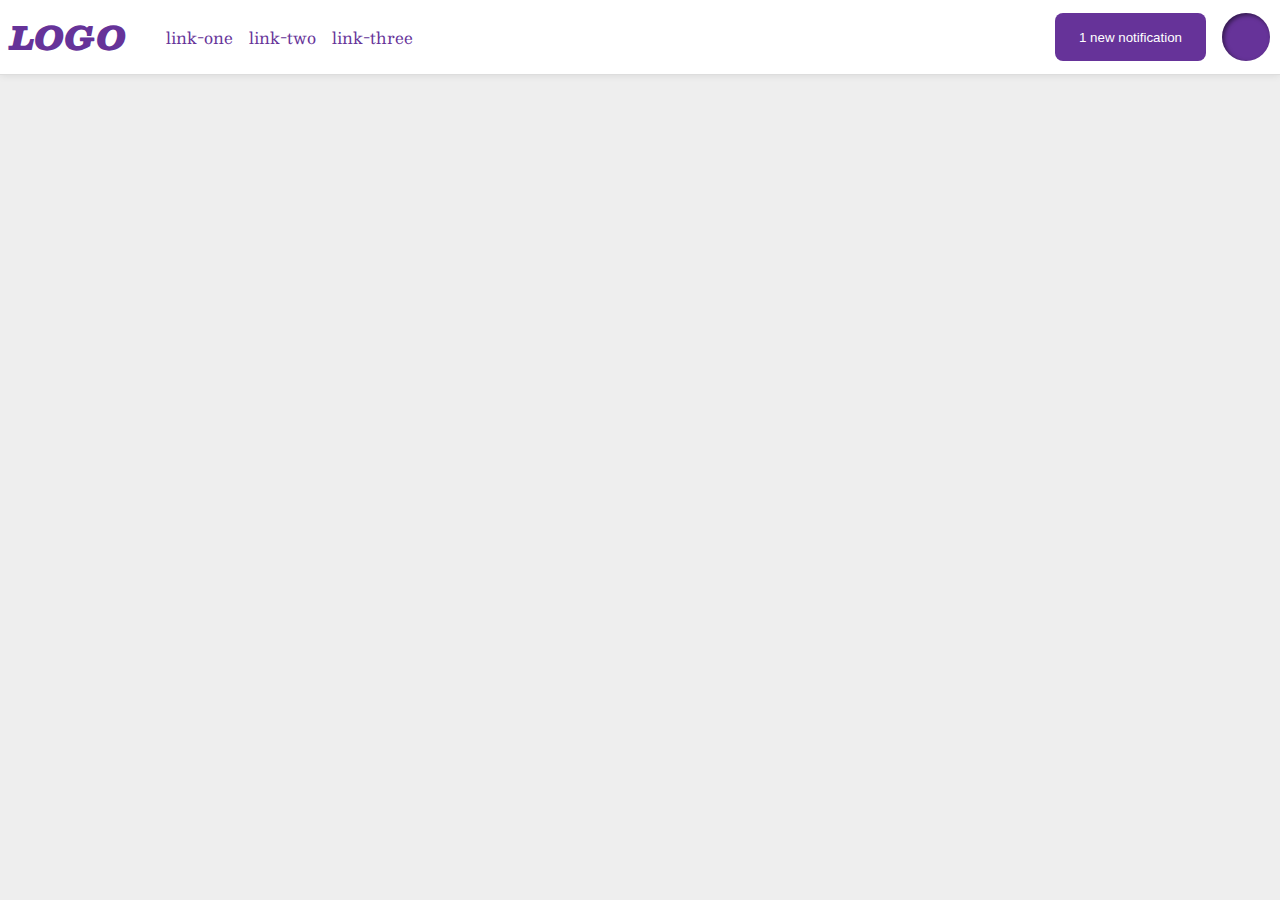
<file: flex/03-flex-header-2/index.html>
<!DOCTYPE html>
<html lang="en">
  <head>
    <meta charset="UTF-8">
    <meta http-equiv="X-UA-Compatible" content="IE=edge">
    <meta name="viewport" content="width=device-width, initial-scale=1.0">
    <title>Flex Header 2</title>
    <link rel="stylesheet" href="style.css">
  </head>
  <body>
    <div class="header">
      <div class="logo">
        LOGO
      </div>
      <ul class="links">
        <li><a href="google.com">link-one</a></li>
        <li><a href="google.com">link-two</a></li>
        <li><a href="google.com">link-three</a></li>
      </ul>
      <div class="notifs">
        <button class="notifications">
          1 new notification
        </button>
        <div class="profile-image"></div>
      </div>
     
    </div>
  </body>
</html>
</file>
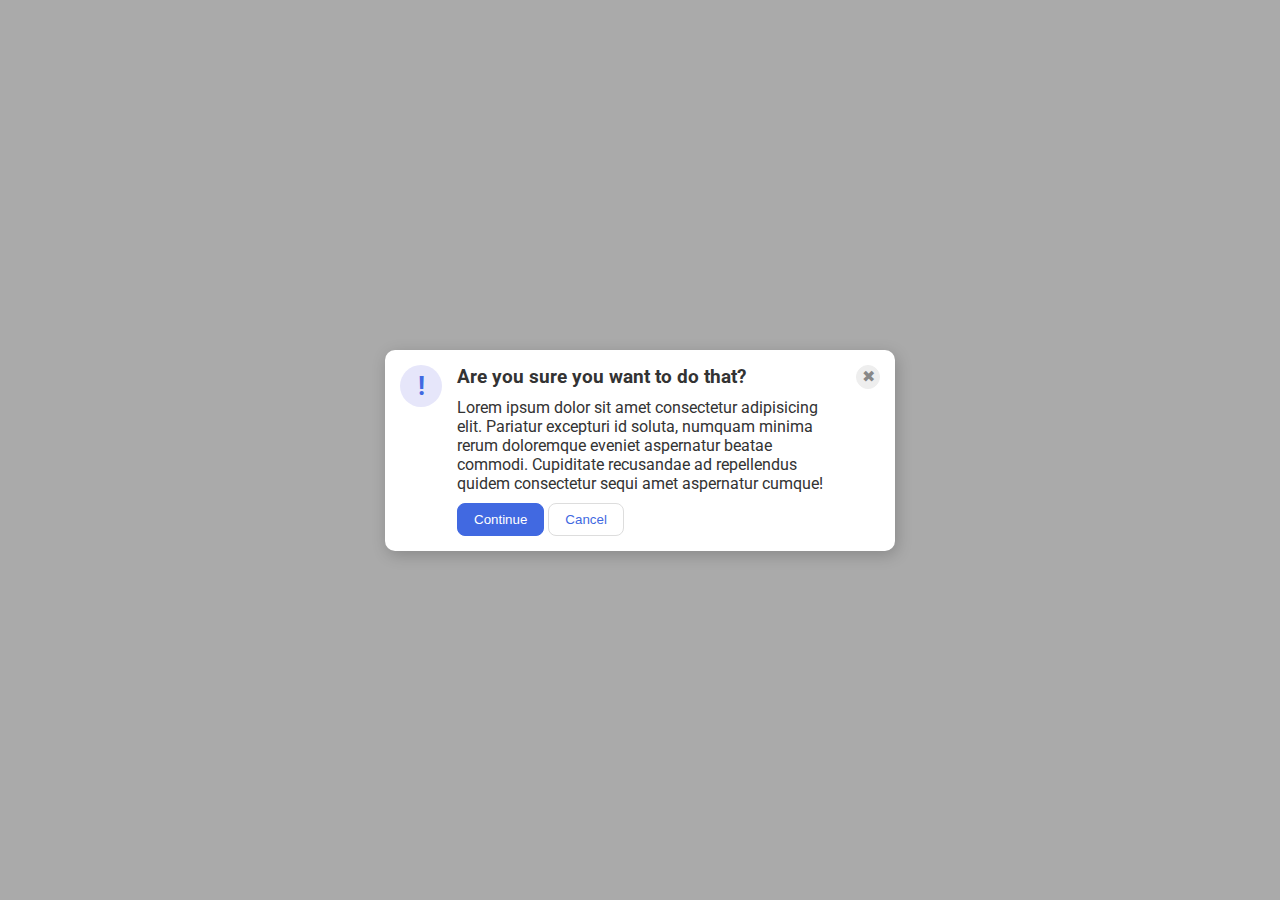
<file: flex/05-flex-modal/index.html>
<!DOCTYPE html>
<html lang="en">
  <head>
    <meta charset="UTF-8">
    <meta http-equiv="X-UA-Compatible" content="IE=edge">
    <meta name="viewport" content="width=device-width, initial-scale=1.0">
    <link rel="stylesheet" href="style.css">
    <title>Modal</title>
  </head>
  <body>
    <div class="modal">

      <div class="icon">!</div>
      <div class="info">
        <div class="header">Are you sure you want to do that?</div>
        <div class="text">Lorem ipsum dolor sit amet consectetur adipisicing elit. Pariatur excepturi id soluta, numquam minima rerum doloremque eveniet aspernatur beatae commodi. Cupiditate recusandae ad repellendus quidem consectetur sequi amet aspernatur cumque!</div>
        <div class="actions">
          <button class="continue">Continue</button>
          <button class="cancel">Cancel</button>
        </div>
      </div>
      <button class="close-button">✖</button>
      
    </div>
  </body>
</html>
</file>
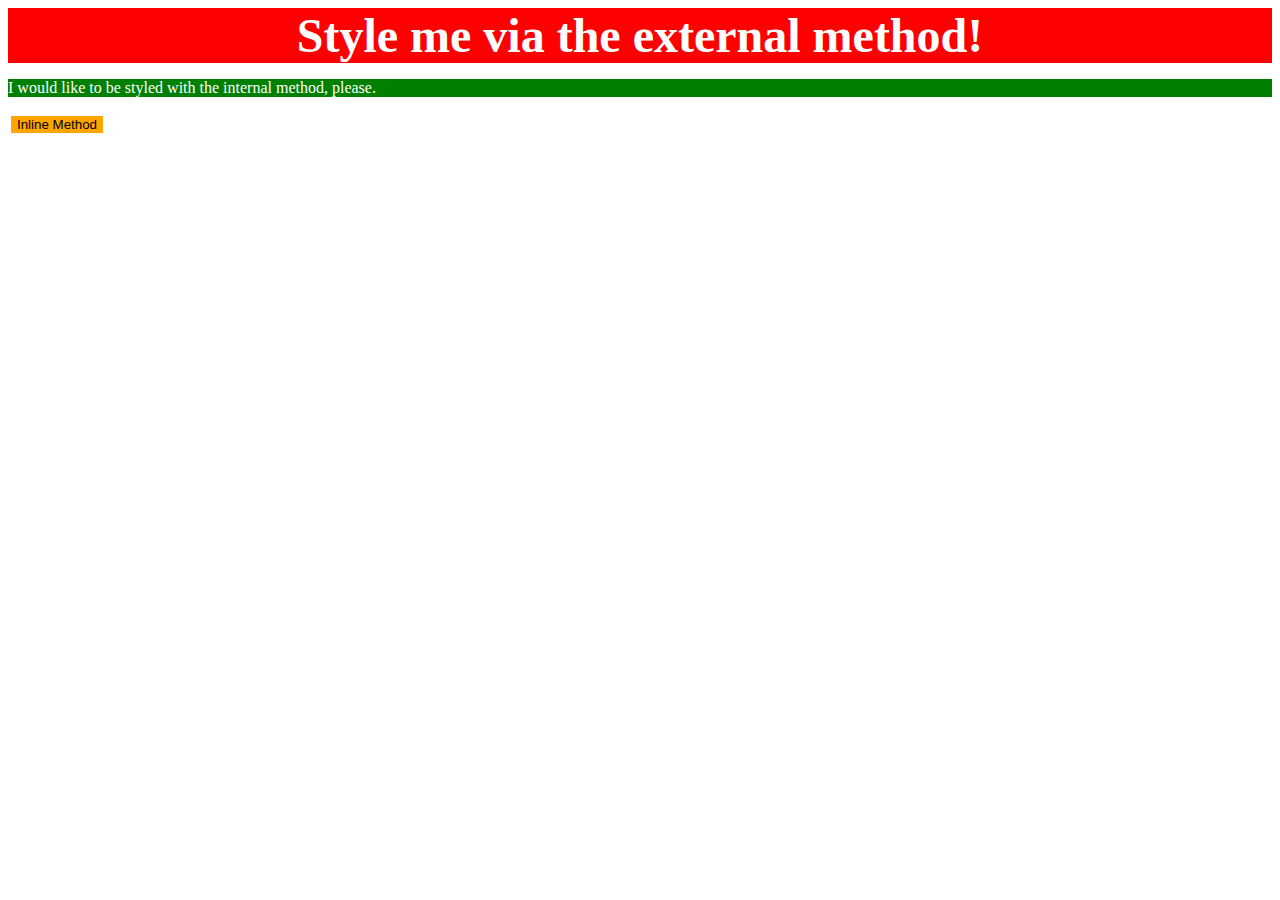
<file: foundations/01-css-methods/index.html>
<!DOCTYPE html>
<html lang="en">
  <head>
    <meta charset="UTF-8">
    <meta http-equiv="X-UA-Compatible" content="IE=edge">
    <meta name="viewport" content="width=device-width, initial-scale=1.0">
    <link href="style.css" rel="stylesheet">
    <title>Methods for Adding CSS</title>
    <style>
      p{
        background-color: green;
        color: white;
      }
    </style>
  </head>
  <body>
    <div>Style me via the external method!</div>
    <p>I would like to be styled with the internal method, please.</p>
    <button style="background-color: orange; border: white solid;">Inline Method</button>
  </body>
</html>
</file>
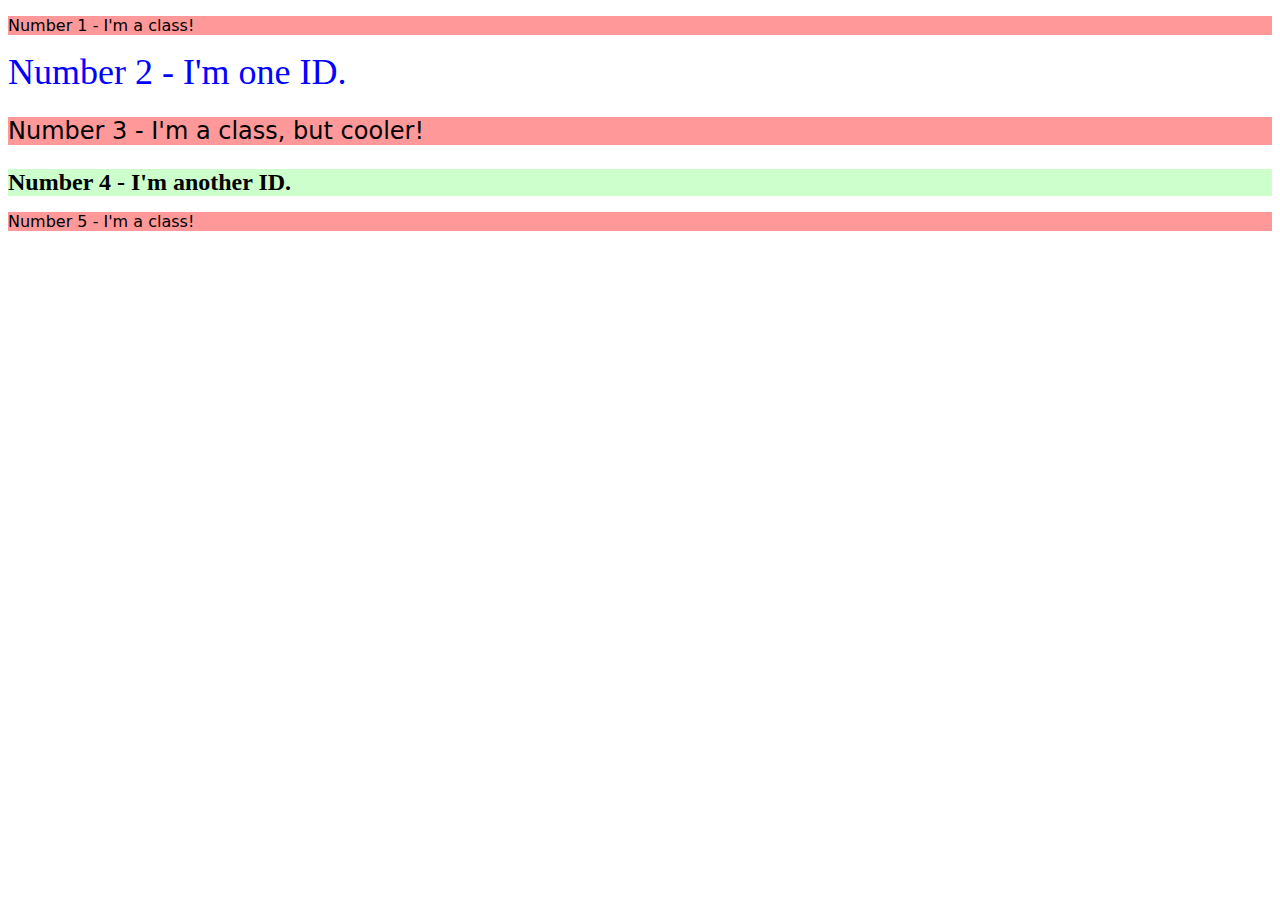
<file: foundations/02-class-id-selectors/index.html>
<!DOCTYPE html>
<html lang="en">
  <head>
    <meta charset="UTF-8">
    <meta http-equiv="X-UA-Compatible" content="IE=edge">
    <meta name="viewport" content="width=device-width, initial-scale=1.0">
    <title>Class and ID Selectors</title>
    <link rel="stylesheet" href="style.css">
  </head>
  <body>
    <p class="odd">Number 1 - I'm a class!</p>
    <div id="second">Number 2 - I'm one ID.</div>
    <p class="odd changefont">Number 3 - I'm a class, but cooler!</p>
    <div class="changefont" id="fourth">Number 4 - I'm another ID.</div>
    <p class="odd">Number 5 - I'm a class!</p>
  </body>
</html>
</file>
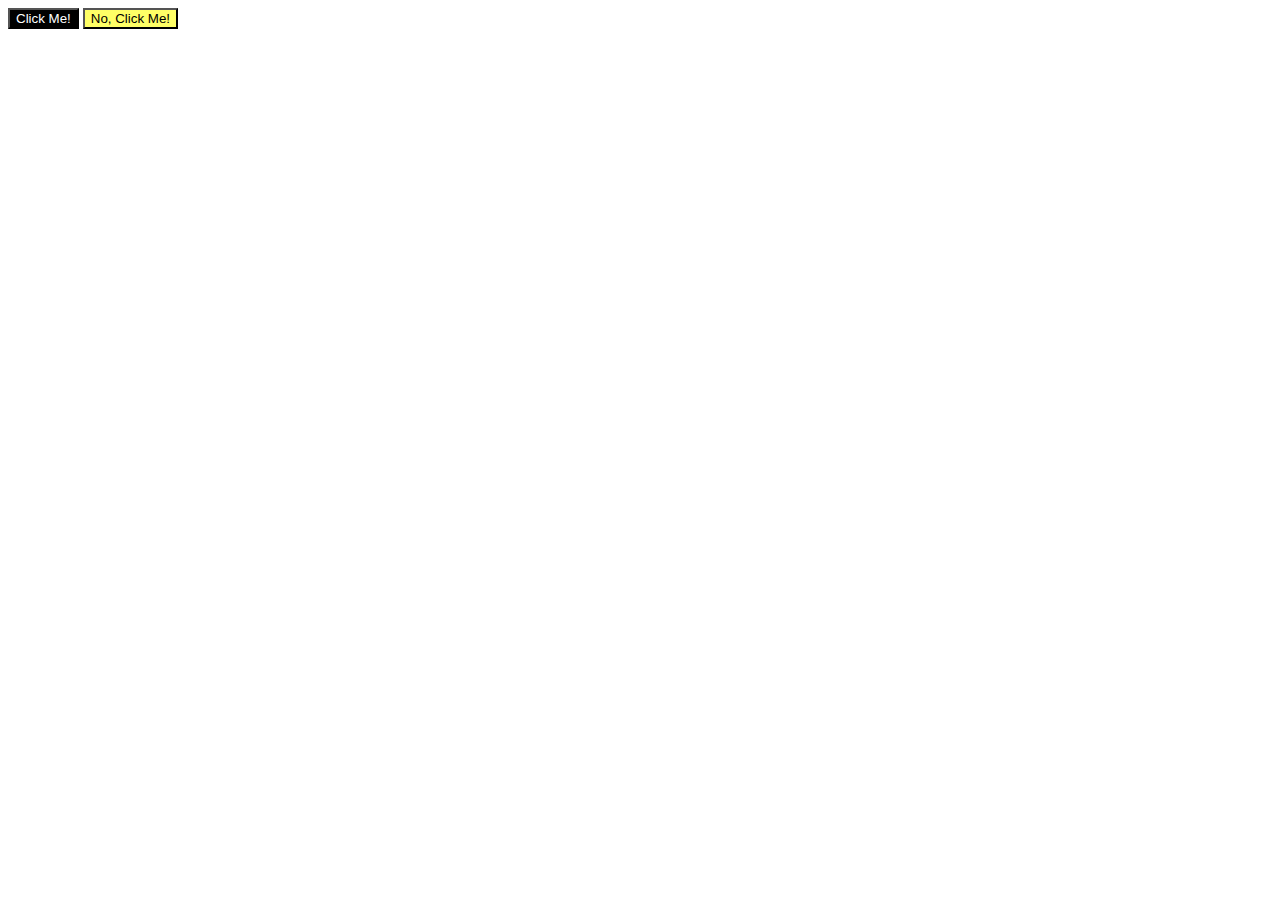
<file: foundations/03-grouping-selectors/index.html>
<!DOCTYPE html>
<html lang="en">
  <head>
    <meta charset="UTF-8">
    <meta http-equiv="X-UA-Compatible" content="IE=edge">
    <meta name="viewport" content="width=device-width, initial-scale=1.0">
    <title>Grouping Selectors</title>
    <link rel="stylesheet" href="style.css">
  </head>
  <body>
    <button class="click">Click Me!</button>
    <button class="no-click">No, Click Me!</button>
  </body>
</html>
</file>
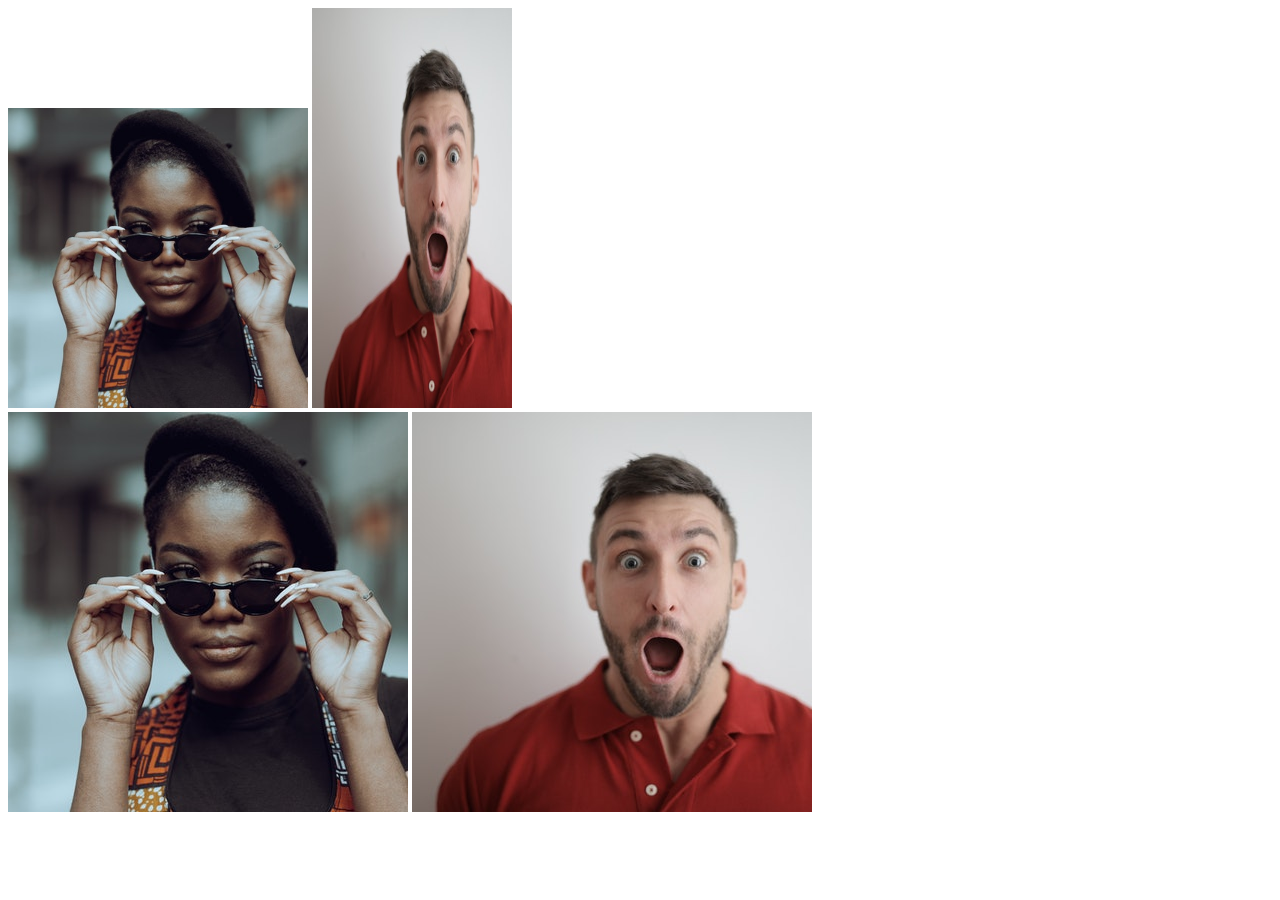
<file: foundations/04-chaining-selectors/index.html>
<!DOCTYPE html>
<html lang="en">
  <head>
    <meta charset="UTF-8">
    <meta http-equiv="X-UA-Compatible" content="IE=edge">
    <meta name="viewport" content="width=device-width, initial-scale=1.0">
    <title>Chaining Selectors</title>
    <link rel="stylesheet" href="style.css">
  </head>
  <body>
    <!-- Check image source path. Review Foundations lesson - Links and Images -->
    <!-- Use the classes BELOW this line -->
    <div>
      <img class="avatar proportioned" src="../04-chaining-selectors/images/pexels-katho-mutodo-8434791.jpg" alt="Woman with glasses">
      <img class="avatar distorted" src="../04-chaining-selectors/images/pexels-andrea-piacquadio-3777931.jpg" alt="Man with surprised expression">
    </div>
    <!-- Use the classes ABOVE this line -->
    <div>
      <img class="original proportioned" src="../04-chaining-selectors/images/pexels-katho-mutodo-8434791.jpg" alt="Woman with glasses">
      <img class="original distorted" src="../04-chaining-selectors/images/pexels-andrea-piacquadio-3777931.jpg" alt="Man with surprised expression">
    </div>
  </body>
</html>
</file>
<file: flex/03-flex-header-2/style.css>
/* this is some magical font-importing.  
you'll learn about it later. */
@import url('https://fonts.googleapis.com/css2?family=Besley:ital,wght@0,400;1,900&display=swap');

body {
  margin: 0;
  background: #eee;
  font-family: Besley, serif;
}

.header {
  background: white;
  border-bottom: 1px solid #ddd;
  box-shadow: 0 0 8px rgba(0,0,0,.1);
  display: flex;
  padding: 10px;
  align-items: center;
  justify-content: space-between;
}

.profile-image {
  background: rebeccapurple;
  box-shadow: inset 2px 2px 4px rgba(0,0,0,.5);
  border-radius: 50%;
  width: 48px;
  height: 48px;
  flex-shrink: 0;
}

.logo {
  color: rebeccapurple;
  font-size: 32px;
  font-weight: 900;
  font-style: italic;
}

button {
  border: none;
  border-radius: 8px;
  background: rebeccapurple;
  color: white;
  padding: 8px 24px;
}

a {
  /* this removes the line under our links */
  text-decoration: none;
  color: rebeccapurple;
}

ul {
  list-style-type: none;
  display: flex;
  gap: 16px;
  margin: 0;
}
.notifs{
  display:flex;
  margin-left: auto;
  gap: 16px;
}
</file>
<file: flex/05-flex-modal/style.css>
@import url('https://fonts.googleapis.com/css2?family=Roboto:wght@400;700&display=swap');

html, body {
  height: 100%;
}

body {
  font-family: Roboto, sans-serif;
  margin: 0;
  background: #aaa;
  color: #333;
  /* I'll give you this one for free lol */
  display: flex;
  align-items: center;
  justify-content: center;
}

.modal {
  background: white;
  width: 480px;
  border-radius: 10px;
  box-shadow: 2px 4px 16px rgba(0,0,0,.2);
  display: flex;
  justify-content: space-around;
  align-items:flex-start;
  padding: 15px;  
  gap: 15px;
}

.icon {
  color: royalblue;
  font-size: 26px;
  font-weight: 700;
  background: lavender;
  width: 42px;
  height: 42px;
  border-radius: 50%;
  display: flex;
  align-items: center;
  justify-content: center;
  flex-shrink: 0;
}

.close-button {
  background: #eee;
  border-radius: 50%;
  color: #888;
  font-weight: 400;
  font-size: 16px;
  height: 24px;
  width: 24px;
  display: flex;
  align-items: center;
  justify-content: center;
  border: 1px solid #eee;
  padding: 0;
  flex-shrink: 0;
}

button {
  cursor: pointer;
  padding: 8px 16px;
  border-radius: 8px;
}

button.continue {
  background: royalblue;
  border: 1px solid royalblue;
  color: white;
}

button.cancel {
  background: white;
  border: 1px solid #ddd;
  color: royalblue;
}
.info{
  display: flex;
  flex-direction: column;
  gap: 10px;
}
.header{
  font-weight: bold;
  font-size: 1.2em;
}
</file>
<file: foundations/01-css-methods/style.css>
div{
    background-color: red;
    color: white;
    font-size: 48px;
    font-weight: bold;
    text-align: center;
}
</file>
<file: foundations/02-class-id-selectors/style.css>
.odd{
    background-color: #ff9999;
    font-family: Verdana, "DejaVu Sans", sans-serif;
}
#second{
    color: blue;
    font-size: 36px;
}
.changefont{
    font-size: 24px;
}
#fourth{
    background-color: #ccffcc;
    
    font-weight: bold;
}
</file>
<file: foundations/03-grouping-selectors/style.css>
.click{
    background-color: black;
    color: white;
}
.no-click{
    background-color: #ffff66;
}
.click, .no-click{
    font-size: 28;
    font-family: Helvetica,"Times New Roman", sans-serif;
}
</file>
<file: foundations/04-chaining-selectors/style.css>
/* Add CSS Styling */
.avatar.proportioned{

    width: 300px;
    height: auto;
}
.avatar.distorted{
    width: 200px;
    height: 400px;
}
</file>
